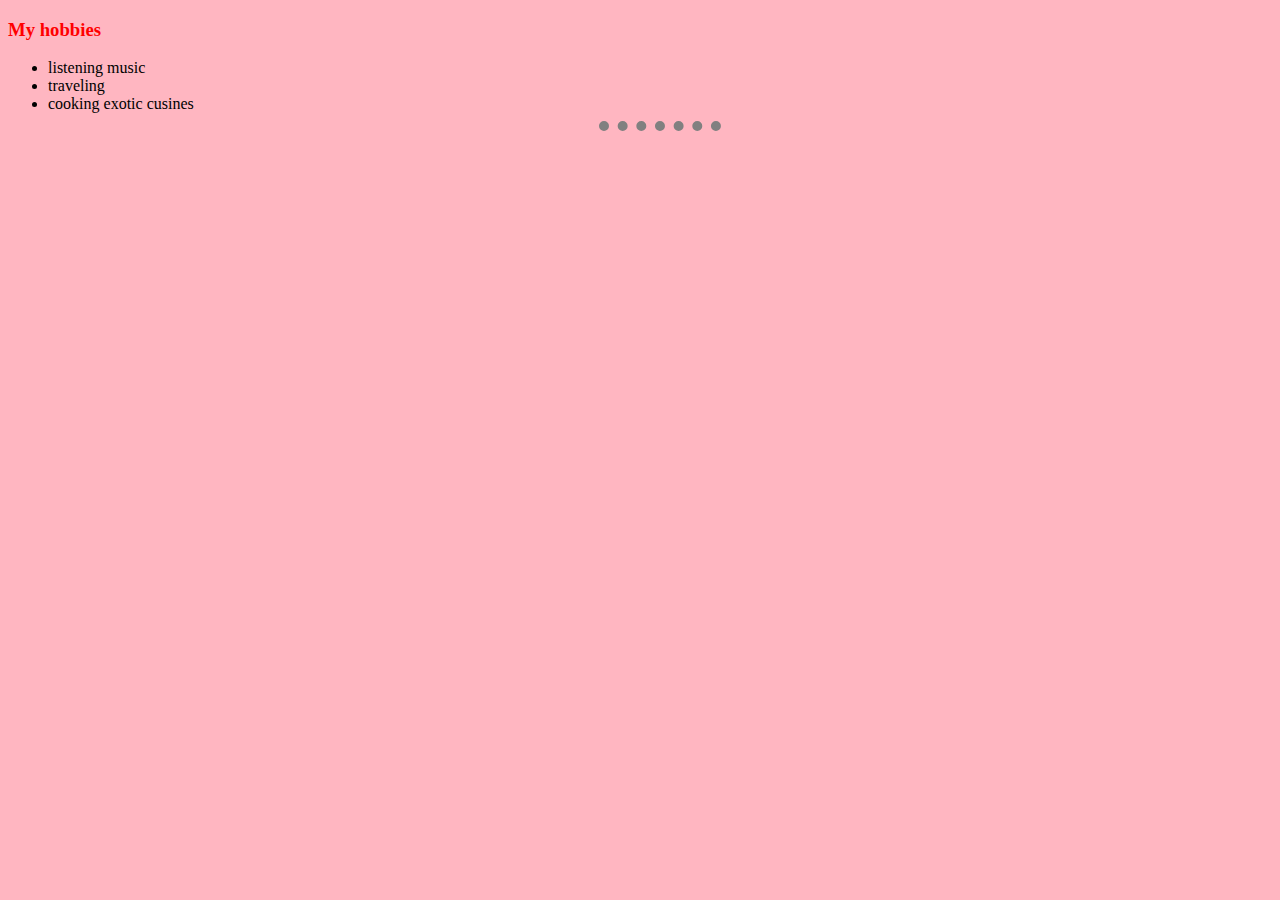
<file: hobbies.html>
<!DOCTYPE html>
<html lang="en" dir="ltr">
  <head>
    <meta charset="utf-8">
    <title>my hobbies  </title>
      <style media="screen">
    body {
    background-color: lightpink;
  }
  h1{color: purple}
  h3{color: red}
  h2{color: blue}
  hr {
  border-style:none;
  border-top-style: dotted;
  border-color: grey;
  border-width: 10px;
  width: 10%;}
    </style>
  </head>
  <body>
    <h3>My hobbies</h3>
    <ul>
      <li>
        listening music
      </li>
      <li>
        traveling
      </li>
      <li>
        cooking exotic cusines
      </li>
      <hr>
    </ul>

  </body>
</html>
</file>
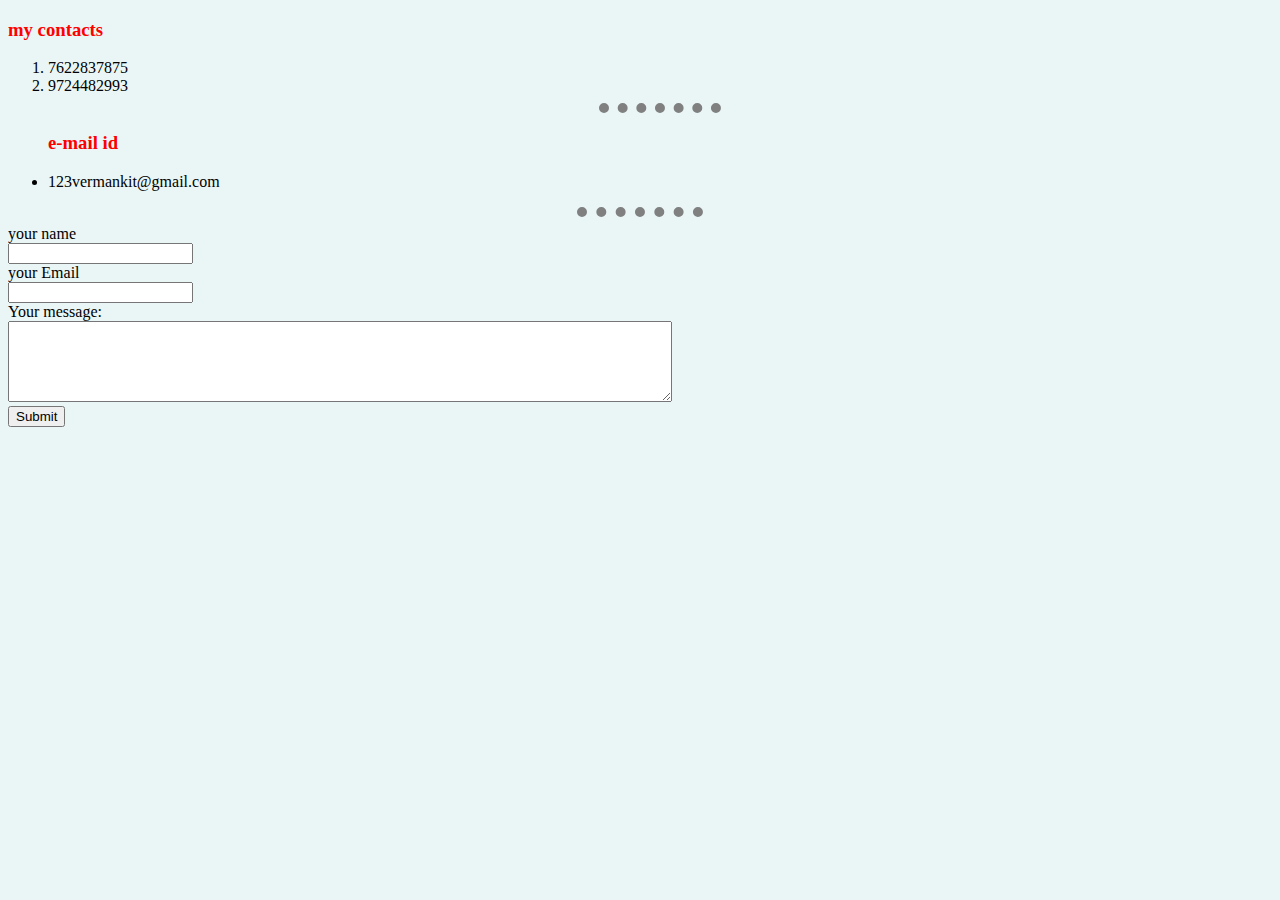
<file: my contacts.html>
<!DOCTYPE html>
<html lang="en" dir="ltr">

<head>
  <meta charset="utf-8">
  <title>my contacts</title>
    <style media="screen">
    body {
    background-color: #EAF6F6;
  }
  h1{color: purple}
  h3{color: red}
  h2{color: blue}
  hr {
  border-style:none;
  border-top-style: dotted;
  border-color: grey;
  border-width: 10px;
  width: 10%;}
    </style>
  
</head>

<body>
  <h3>my contacts</h3>
  <ol>
    <li>
      7622837875
    </li>
    <li>
      9724482993
    </li>
    <hr>
  </ol>
  <ul>
    <h3>e-mail id</h3>
    <li>
      123vermankit@gmail.com
    </li>
  </ul>
  <hr>
<form action="mailto:123vermankit@gmail.com" method="post" enctype="text/plain">
  <label>your name</label><br>
  <input type="text" name="yourname"><br>
  <label>your Email</label><br>
    <input type="email" name="youremail" value=""><br>
    <label>Your message:</label><br>
    <textarea name="yourmessage" rows="5" cols="80"></textarea><br>
  <input type="submit" name="">
</form>
</body>
</html>
</file>
